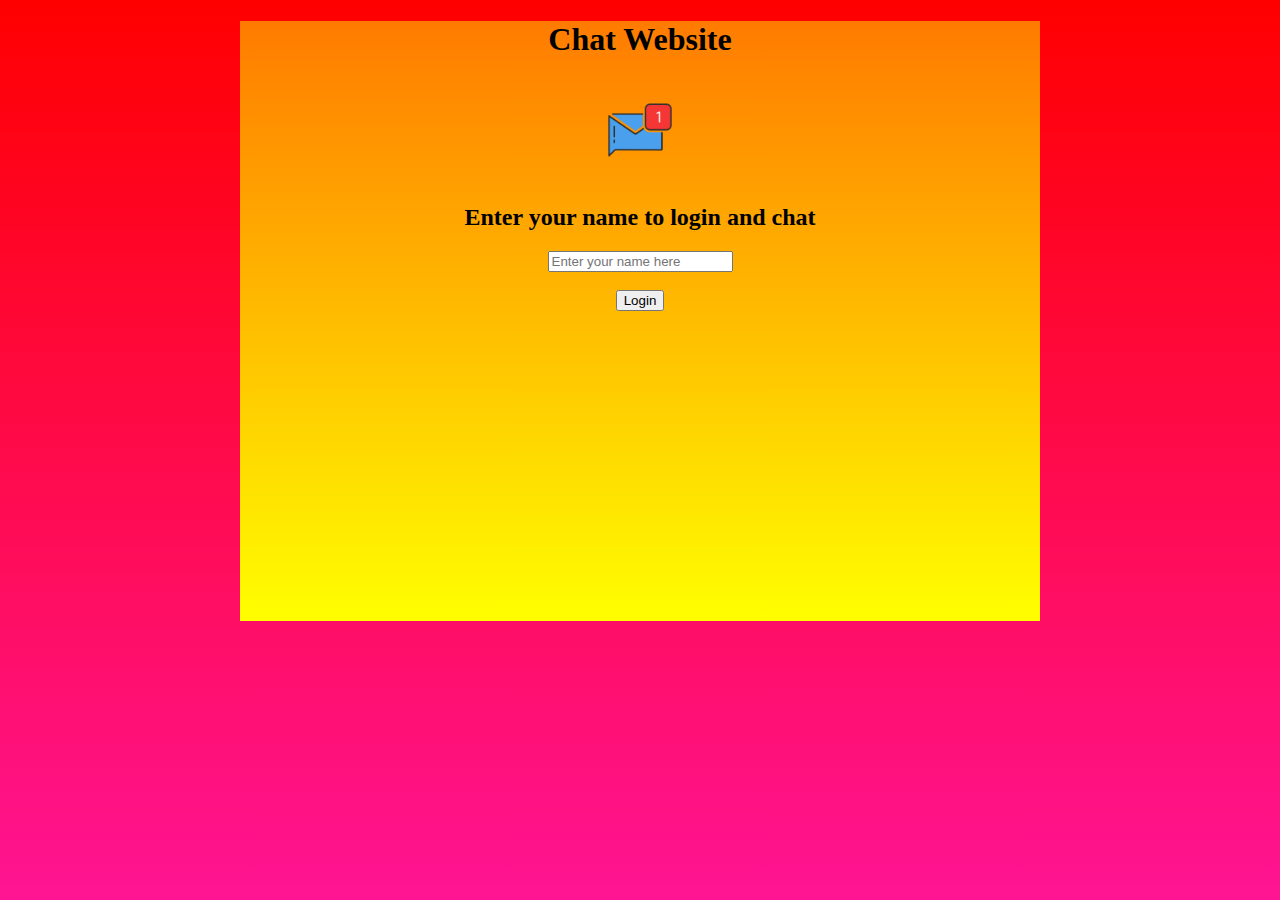
<file: index.html>
<!DOCTYPE html>
<html lang="en">
<head>
    <meta charset="UTF-8">
    <meta http-equiv="X-UA-Compatible" content="IE=edge">
    <meta name="viewport" content="width=device-width, initial-scale=1.0">
    <title>Document</title>
    <link rel="stylesheet" href="style.css">
</head>
<body>
    <center>
    <div id="d1">
    <center>   
    <h1>Chat Website</h1>
    <img class="col-sm-5" id="I" src="m2.png">
    <h2> Enter your name to login and chat</h2>
    <input class="form-control" id="name" placeholder="Enter your name here">
    <br>
    <br>
    <button class="btn btn-info" id="Login" onclick="login()">Login</button>
    </center>
</div>
</center>
    <script src="main.js"></script>
</body>
</html>
</file>
<file: style.css>
body{
  background: linear-gradient(red, deeppink); 
  text-align: center; 
}
#d1{
    text-align: center;
    background: linear-gradient(rgb(255, 123, 0), yellow);
    height: 600px;
    width: 800px;
}
#I{
  width: 100px;
  height: 100px;
}
html{
    height: 100%;   
   }
</file>
